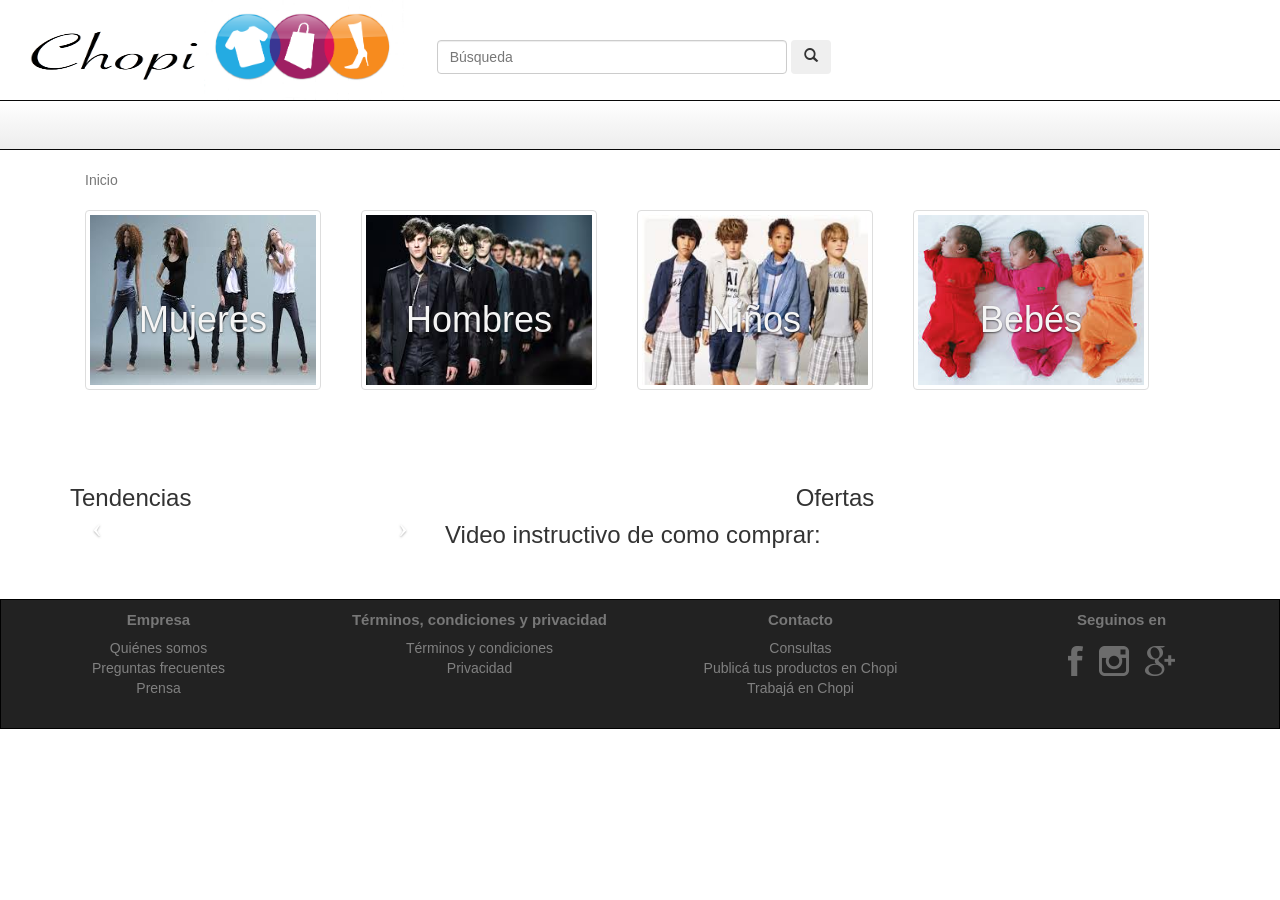
<file: TPE-Web/src/index.html>
<!DOCTYPE html>

<!--[if lt IE 9]>
<script src="http://html5shim.googlecode.com/svn/trunk/html5.js"></script>
<![endif]-->

<!--[if IE 8]>
<script type="text/javascript">
location.replace("http://windows.microsoft.com/en-US/internet-explorer/products/ie/home");
</script>
<![endif]--> 
<html>
<head>
	<title>Chopi</title>
	<meta charset="UTF-8" />
	<link href="css/bootstrap.css" rel="stylesheet">
	<link href="css/navbar.css" rel="stylesheet">
<!--[if lt IE 9]>
<script src="http://html5shim.googlecode.com/svn/trunk/html5.js"></script>
<![endif]-->
</head>

<body class="body-design">

	<div id="header"></div>




	<!-- Breadcrum -->
	<div class="container">
		<div class="row">
			<div class="col-md-12">
				<ol class="breadcrumb breadcrumb-style">
					<li class="active">Inicio</li>
				</ol>
			</div>
		</div>
	</div>
	<div class="container">
		<div class="row">
			<div class="col-md-3 col-sm-6 ad-top">
				<a href="products.html?gender=Femenino"> <img src="img/index-mujer2.jpeg"
					alt="Mujeres" class="img-thumbnail imagen_thumbnail">
					<div class="index-caption">
						<h1>Mujeres</h1>

					</div>
				</a>
			</div>
			<div class="col-md-3 col-sm-6 ad-top">
				<a href="products.html?gender=Masculino"> <img src="img/index-hombres.jpeg"
					alt="Hombres" class="img-thumbnail imagen_thumbnail">
					<div class="index-caption">
						<h1>Hombres</h1>
					</div>
				</a>
			</div>
			<div class="col-md-3 col-sm-6 ad-top">
				<a href="products.html?age=Infantil"> <img src="img/index-nino.jpeg"
					alt="Niños" class="img-thumbnail imagen_thumbnail">
					<div class="index-caption">
						<h1>Niños</h1>
					</div>
				</a>
			</div>
			<div class="col-md-3 col-sm-6 ad-top">
				<a href="products.html?age=Bebe"> <img src="img/index-bebes.jpeg"
					alt="Bebés" class="img-thumbnail imagen_thumbnail">
					<div class="index-caption">
						<h1>Bebés</h1>
					</div>
				</a>
			</div>
		</div>
		<!--finish row-->
		<br />
		<br /> <br />
		<br />
		<div class="row">
			<div class="col-md-4" id="destacados">
				<h3>Tendencias</h3>
				<div id="ads-carousel" class="carousel slide">
					<!-- Indicators -->
					<ol class="carousel-indicators">
						<li data-target="#ads-carousel" data-slide-to="0" class="active"></li>
						<li data-target="#ads-carousel" data-slide-to="1"></li>
						<li data-target="#ads-carousel" data-slide-to="2"></li>
					</ol>
					<!-- Wrapper for slides -->
					<div class="carousel-inner">
						<div class="item active" id="carousel1">
							<!-- <a href="products.html?id=197"> <img src="img/zapatos.jpeg"
								alt="Zapatos" class="img_carousel">
								<div class="carousel-caption">
									<h1>Zapatos</h1>
								</div>
							</a> -->
						</div>
						<div class="item" id="carousel2">
							<!-- <a href="products.html"> <img src="http://eiffel.itba.edu.ar/hci/service3/images/pink-triangulo-dorado-1.jpg"
								alt="Accesorios" class="img_carousel">
								<div class="carousel-caption">
									<h1>Accesorios</h1>
								</div>
							</a> -->
						</div>
						<div class="item" id="carousel3">
							<!-- <a href="products.html"> <img src="img/camisas.jpeg"
								alt="Camisas" class="img_carousel">
								<div class="carousel-caption">
									<h1>Camisas</h1>
								</div>
							</a> -->
						</div>
					</div>
					<!-- Controls -->
					<a class="left carousel-control" href="#ads-carousel"
					data-slide="prev"> <span class="icon-prev"></span>
				</a> <a class="right carousel-control" href="#ads-carousel"
				data-slide="next"> <span class="icon-next"></span>
			</a>
		</div>
		<br />
<!-- 		<div id="ads-carousel2" class="carousel slide">
			
			<ol class="carousel-indicators">
				<li data-target="#ads-carousel" data-slide-to="0" class="active"></li>
				<li data-target="#ads-carousel" data-slide-to="1"></li>
				<li data-target="#ads-carousel" data-slide-to="2"></li>
			</ol>
			
			<div class="carousel-inner">
				<div class="item active">
					<a href="products.html"> <img src="img/bafweek.jpeg"
						alt="Zapatos" class="img_carousel">
						<div class="carousel-caption">
							<h3>Temporada otoño-invierno</h3>

						</div>
					</a>
				</div>
				<div class="item">
					<a href="products.html"> <img src="img/bafweek2.jpg"
						alt="Accesorios" class="img_carousel">
						<div class="carousel-caption">
							<h1>Temporada 2015</h1>

						</div>
					</a>
				</div>
				<div class="item">
					<a href="products.html"> <img src="img/camisas.jpeg"
						alt="Camisas" class="img_carousel">
						<div class="carousel-caption">
							<h3>BAF Week Buenos Aires</h3>

						</div>
					</a>
				</div>
			<a class="left carousel-control" href="#ads-carousel2"
			data-slide="prev"> <span class="icon-prev"></span>
		</a> <a class="right carousel-control" href="#ads-carousel2"
		data-slide="next"> <span class="icon-next"></span>
	</a>
</div> -->
</div>
<div class="col-md-8">
	<h3 align="center">Ofertas</h3>
	<div class="row" id="oferta">
		<div class="col-xs-4 col-sm-3 col-md-4 indexprod" id="producto1">
			<!-- <a href="product.html?id=34">
				<div class="thumbnail producto producto-index sec-color" id="camisa">
					<img src="img/camisas30off.jpg" alt="..."> <a
					href="product.html">
					<h5>Camisa elegante</h5>
				</a>
			</div>
		</a> -->
	</div>
	<div class="col-xs-4 col-sm-3 col-md-4 indexprod" id="producto2">
		<!-- <a href="product.html?id=233">
			<div class="thumbnail producto producto-index sec-color" id="pollera">
				<img src="img/pollera30off.png" alt="...">
				<div class="prod-image">
					<h5>Pollera</h5>
				</div>
			</div>
		</a> -->
	</div>
	<div class="col-xs-4 col-sm-3 col-md-4 indexprod" id="producto3">
		<!-- <a href="product.html?id=418">
			<div class="thumbnail producto producto-index sec-color" id="anteojo">
				<img src="img/anteojos20off.jpg" alt="...">
				<div class="prod-image">
					<h5>Anteojos Mujer</h5>
				</div>
			</div>
		</a> -->
	</div>
	<!-- <iframe class="indexprod" width="420" height="315" src="http://www.youtube.com/embed/lkahXjezu9c" frameborder="0" allowfullscreen></iframe> -->
	
	<!-- <div class="col-xs-4 col-sm-3 col-md-4 indexprod">
		<a href="product.html?id=281">
			<div class="thumbnail producto producto-index sec-color ofertas-thumbnail" id="zapatilla">
				<img src="img/zapatillas20off.jpg" alt="...">
				<div class="prod-image">
					<h5>Zapatillas Deportivas</h5>
				</div>
			</div>
		</a>
	</div>
	<div class="col-xs-4 col-sm-3 col-md-4 indexprod">
		<a href="product.html?id=270">
			<div class="thumbnail producto producto-index sec-color ofertas-thumbnail" id="sandalia">
				<img src="img/vestidonena10off.jpg" alt="...">
				<div class="prod-image">
					<h5>Vestido Nena</h5>
				</div>
			</div>
		</a>
	</div>
	<div class="col-xs-4 col-sm-3 col-md-4 indexprod">
		<a href="product.html?id=273">
			<div class="thumbnail producto producto-index sec-color ofertas-thumbnail" id="bebe">
				<img src="img/pijamabebe10off.jpg" alt="...">
				<div class="prod-image">
					<a href="product.html"><h5>Pijama Bebe</h5></a>
				</div>
			</div>
		</a>
	</div> -->

</div>
</div>
<h3>Video instructivo de como comprar:</h3>
<object class="videocenter" width="580" height="300" data="http://www.youtube.com/embed/lVnkvRTA4iI"></object>
</div>
</div>


<br />

<!-- Footer -->
<div id="footer"></div>

<script src="js/jquery-1.11.1.min.js"></script>
<script src="js/bootstrap.min.js"></script>
<script src="js/jquery.cookie.js"></script>
<!-- <script src="js/login.js"></script> -->

<script src="js/ofertas.js"></script>

<script src="js/navbar.js"></script>
<script src="js/search.js"></script>



</body>
</html>
</file>
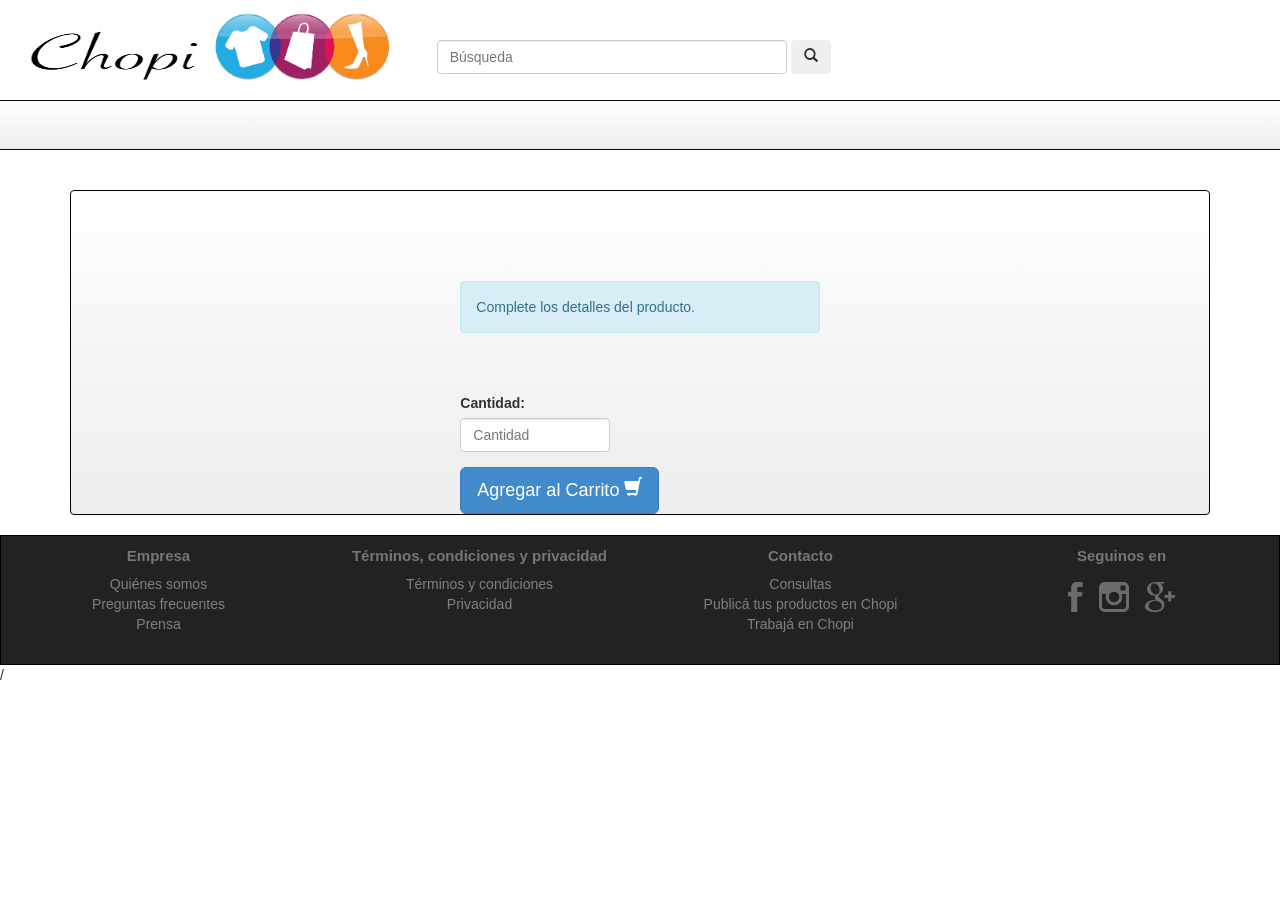
<file: TPE-Web/src/product.html>
<!DOCTYPE html>
<!--[if lt IE 9]>
<script src="http://html5shim.googlecode.com/svn/trunk/html5.js"></script>
<![endif]-->

<!--[if IE 8]>
<script type="text/javascript">
location.replace("http://windows.microsoft.com/en-US/internet-explorer/products/ie/home");
</script>
<![endif]--> 

<html>
<head>
	<title>Chopi</title>
	<meta charset="UTF-8" />
	<link href="css/bootstrap.css" rel="stylesheet">
	<link href="css/navbar.css" rel="stylesheet">
	<!--<link href="css/product.css" rel="stylesheet">-->
<!--[if lt IE 9]>
<script src="http://html5shim.googlecode.com/svn/trunk/html5.js"></script>
<![endif]-->
</head>
<body class="body-design">
	<div id="header"></div>


	


	<div class="container">
		<div class="row">
			<div class="col-md-12">
				<ol class="breadcrumb breadcrumb-style" id="breadcrumb">
					<!-- <li><a href="index.html">Inicio</a></li>
					<li><a href="products.html">Hombres</a></li>
					<li><a href="products.html">Camisas</a></li>
					<li class="active">Camisa</li> -->
				</ol>
			</div>
		</div>
		<div class="navbar product-container sec-color">
			<div class="row" >
				<div class="col-md-1" id="left-pane">
					
				<!--	<img id="foto1" src="img/camisa2.jpg" class="img-product-view">
					<img id="foto1" src="img/camisa3.jpg" width="100px" height="100px">
					<img id="foto1" src="img/camisa4.jpg" width="100px" height="100px">
					
				-->
				<div id="product-photo"></div>


				<br/>


			</div>
			<div class="col-md-3" id="left-pane">


				<!--<img id="foto2" src="img/camisa1.jpg" class="img-product">-->
				<div id="product-main-photo0"></div>
				<div id="product-main-photo1"></div>
				<div id="product-main-photo2"></div>
				<div id="product-main-photo3"></div>

			</div>
			<br/>
			<div class="col-md-1"></div>
			<div class="col-md-3">
				<div id="product-description"></div>

			</div>
			<div class="col-md-4 select">
				<form>
					<div class="alert alert-info" role="alert" id="alertMsg">Complete los detalles del producto.</div>
					<div id="talle-color"></div>
					<br>
					
					<div id="color-select"></div>
					<br>
					<div class="form-group form-box">
						<label>Cantidad:</label>
						<input type="text" class="form-control" placeholder="Cantidad" data-validate="required" id="cantidad">
					</div>
					
					<button class="btn btn-primary btn-lg" type="button" id="add-to-cart" >Agregar al Carrito
						<span class="glyphicon glyphicon-shopping-cart"></span>
					</button>
				</form>
			</div>
		</div>

	</div>
</div>
</div>



<div id="footer"></div>


<!-- <script src="js/carrito.js"></script> -->/

<script src="js/jquery-1.11.1.min.js"></script>
<script src="js/bootstrap.min.js"></script>
<script src="js/jquery.cookie.js"></script>

<script src="js/navbar.js"></script>
<script src="js/product.js"></script>



</body>
</html>
</file>
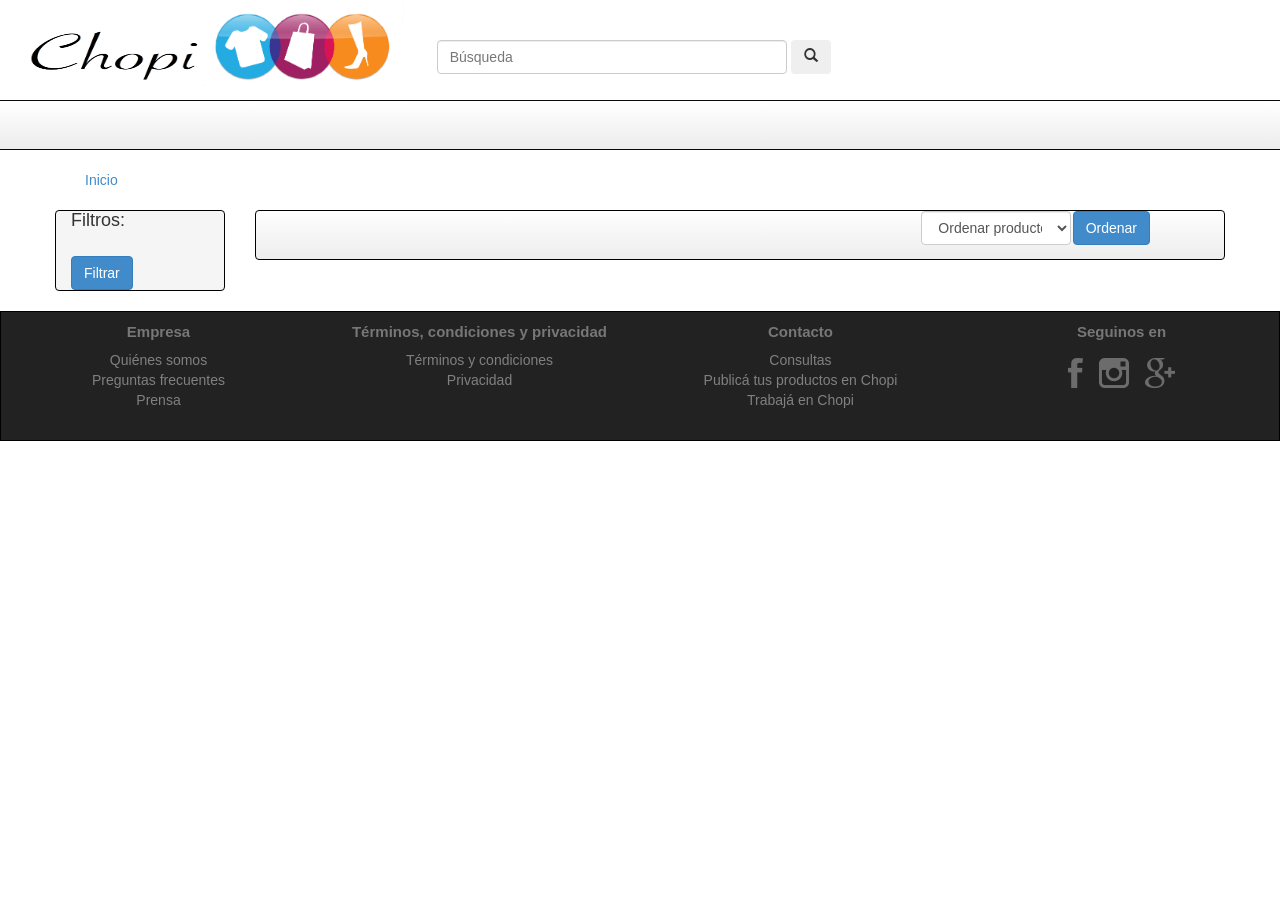
<file: TPE-Web/src/products.html>
<!DOCTYPE html>
<!--[if lt IE 9]>
<script src="http://html5shim.googlecode.com/svn/trunk/html5.js"></script>
<![endif]-->

<!--[if IE 8]>
<script type="text/javascript">
location.replace("http://windows.microsoft.com/en-US/internet-explorer/products/ie/home");
</script>
<![endif]--> 

<html>
<head>
	<title>Chopi</title>
	<meta charset="UTF-8" />
	<link href="css/bootstrap.css" rel="stylesheet">
	<link href="css/navbar.css" rel="stylesheet">
<!--[if lt IE 9]>
<script src="http://html5shim.googlecode.com/svn/trunk/html5.js"></script>
<![endif]-->
</head>
<body class="body-design">
	<div id="header"></div>




	<div class="container">
		<div class="row">
			<div class="col-md-12">
				<ol class="breadcrumb breadcrumb-style" id="breadcrumb">
					<!-- <li><a href="index.html">Inicio</a></li>
					<li><a href="products.html">Hombres</a></li>
					<li class="active">Camisas</li> -->
				</ol>
			</div>
			<div class="row" id="search-results">
			</div>


			<div class="row">
				<div class="col-md-2">

					<nav class="navbar filter-container" role="navigation">
						<div class="col-md-2">

							<h4>Filtros:</h4>
							<ul class="nav navbar-nav">
								<div class="form-group" id="filter-category">


								</div>
								<div class="form-group" id="filter-subcategory">


								</div>

								<li>
									<div class="form-group" id="filter-marca">


									</div>
								</li>

								<li>
									<div class="form-group" id="filter-color">

									</div>
								</li>

								<li>
									<!--<div class="form-group" id="filter-talle">-->
									<!--<label for="inputAddress" class="control-label">Talle</label>
									<select class="form-control form-box4" data-validate="required,verifySelect">
										<option id="selectDefault">Talle</option>
										<option>XS</option>
										<option>S</option>
										<option>M</option>
										<option>L</option>
										<option>XL</option>
									</select>-->
									<!--</div>-->
								</li>

						<!--	<li>
								<div class="form-group">
									<label for="inputAddress" class="control-label">Precio</label>
									<select class="form-control form-box4" data-validate="required,verifySelect">
										<option id="selectDefault">Precio</option>
										<option>Hasta $200</option>
										<option>Entre $201 y $400</option>
										<option>Entre $401 y $600</option>
										<option>Entre $601 y $800</option>
										<option>Entre $801 y $1000</option>
										<option>Mas de $1000</option>
									</select>
								</div>
							</li>-->

							<li>
								<div class="form-group" id="filter-ocasion">


								</div>
							</li>

							<li>
								<button type="button" class="btn btn-primary" onclick="filter();">Filtrar</button>
							</li>
							
						</ul>
					</div>


				</nav>
			</div>




			<div class="col-md-10">
				<div class="navbar product-container sec-color">

					
					<div class="row container-margins">

						<div class="row">

							<div class="col-md-2 col-md-offset-8">
								<select class="form-control form-box" data-validate="required,verifySelect">
									<option id="selectDefault">Ordenar productos por...</option>
									<option name="OrderBy" value="PorNombre">Nombre</option>
									<option name="OrderBy" value="PorMarca">Marca</option>
									<option name="OrderBy" value="Asc">Precio de menor a mayor</option>
									<option name="OrderBy" value="Desc">Precio de mayor a menor</option>
								</select> 
								
								
							</div>
							<button type="button" class="btn btn-primary" onclick="ordenar();">Ordenar</button>


						</div>

						<div id="all-products"></div>


						<div id="pagination1"></div>

					</div>
				</div>
			</div>
		</div>
	</div>
</div>

<div id="footer"></div>


<script src="js/jquery-1.11.1.min.js"></script>
<script src="js/bootstrap.min.js"></script>
<script src="js/jquery.cookie.js"></script>

<script src="js/navbar.js"></script>
<script src="js/filter.js"></script>
<script src="js/products.js"></script>
<script src="js/search.js"></script>


</body>
</html>
</file>
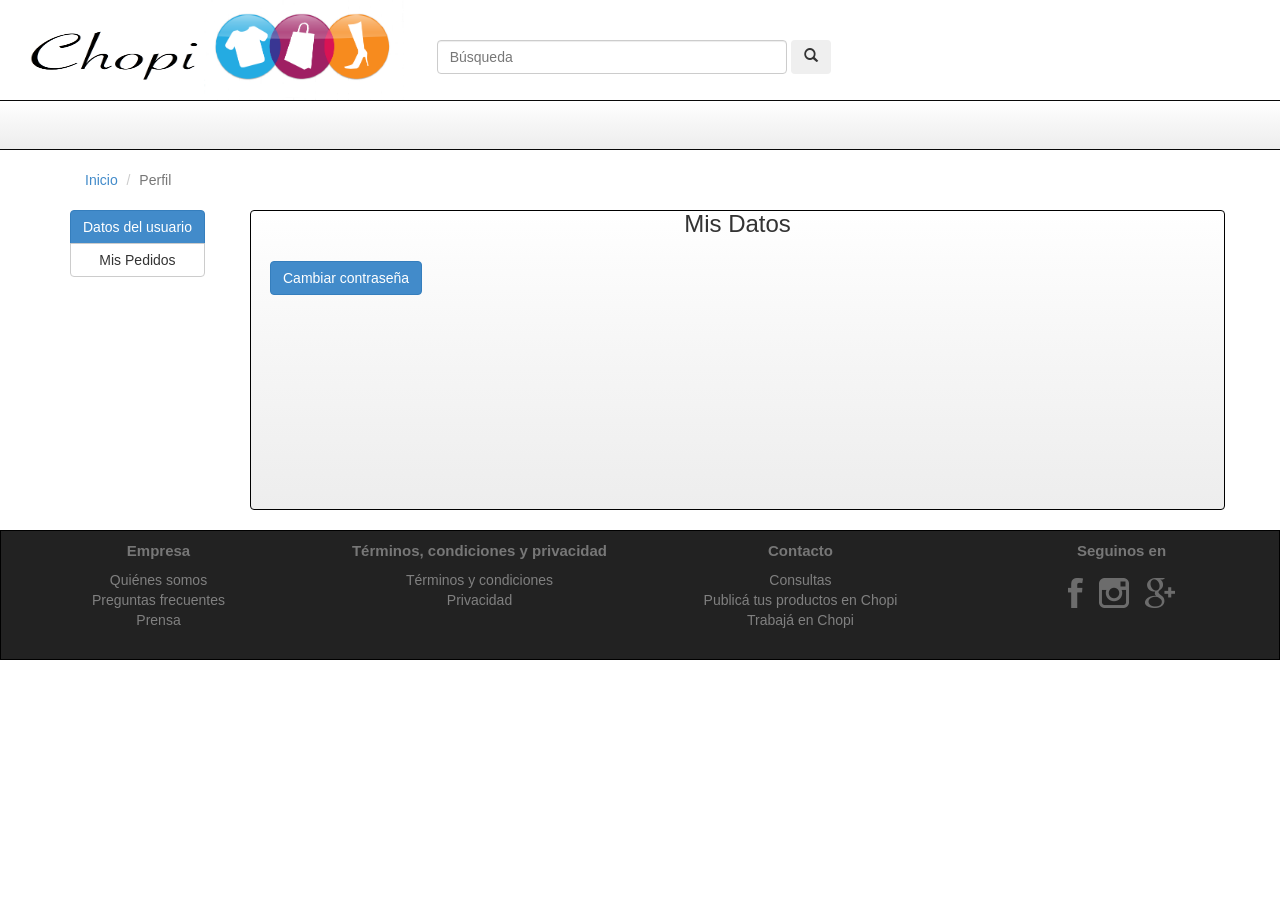
<file: TPE-Web/src/profile.html>
<!DOCTYPE html>
<!--[if lt IE 9]>
<script src="http://html5shim.googlecode.com/svn/trunk/html5.js"></script>
<![endif]-->

<!--[if IE 8]>
<script type="text/javascript">
location.replace("http://windows.microsoft.com/en-US/internet-explorer/products/ie/home");
</script>
<![endif]--> 
<head>
	<title>Chopi</title>
	<meta charset="UTF-8" />
	<link href="css/bootstrap.css" rel="stylesheet">
	<link href="css/navbar.css" rel="stylesheet">
<!--[if lt IE 9]>
<script src="http://html5shim.googlecode.com/svn/trunk/html5.js"></script>
<![endif]-->
</head>
<body class="body-design">
	<div id="header"></div>


	<div class="container">
		<div class="row">
			<div class="col-md-12">
				<ol class="breadcrumb breadcrumb-style">
					<li><a href="index.html">Inicio</a></li>
					<li class="active">Perfil</li>
				</ol>
			</div>
		</div>
	</div>

	<div class="container">
		<div class="row">
			<div class="col-md-2">
				<div class="btn-group-vertical">
					<button class="btn btn-default" id="profileDataBtn">Datos del usuario</button>
					<button class="btn btn-default" id="ordersDataBtn">Mis Pedidos</button>
				</div>
			</div>

			<div class="col-md-offset-2 long navbar product-container sec-color" id="dataPanel">
				<h3 class="align-center">Mis Datos</h3>
				<div class="col-md-9" id="dataShow">
					<div class="alert alert-danger" role="alert" id="alertMsg"></div>
					<ul id="usrdata"></ul>
					<button class="btn btn-primary btnpad" id="changePasswordBtn">Cambiar contraseña</button>
					<form class="form validated-form formulario" role="form" id="changePassForm">
						<div class="input-group form-box3">
							<input type="password" class="form-control" placeholder="Contraseña actual*" id="currentPass" data-validate="required,passwdrepeat#password">
							<span class="input-group-addon glyphicon glyphicon-lock"></span>
						</div>
						<div class="input-group form-box3">
							<input type="password" class="form-control" placeholder="Nueva Contraseña*" id="newPass" data-validate="required,passwdrepeat#password">
							<span class="input-group-addon glyphicon glyphicon-lock"></span>
						</div>
						<!--Repetir Contraseña-->
						<div class="input-group form-box3">
							<input type="password" class="form-control" placeholder="Repita nueva contraseña*" id="newPassRep" data-validate="required,passwdrepeat#password">
							<span class="input-group-addon glyphicon glyphicon-lock"></span>
						</div>
					</form>
					<div class="form-group pad">
						<button class="btn btn-danger btnpad" id="cancelBtn"><span class="glyphicon glyphicon-remove"></span></button>
						<button class="btn btn-primary btnpad" id="sendNewPassBtn"><span class="glyphicon glyphicon-ok"></span></button>
					</div>
				</div>
			</div>

			<div class="col-md-offset-2 long navbar product-container sec-color" id="ordersPanel">
				<!-- Default panel contents -->
				<h3 class="align-center">Mis Pedidos</h3>
				<div id="message"></div>
				<!-- Table -->
				<table class="table" id="ordersTable">
					<tr>
						<th>Numero</th>
						<th>Estado</th>
						<th>Direción de envío</th>
						<th>Fecha de creación</th>
						<th>Fecha de entrega</th>
						<th>Precio total</th>
					</tr>
				</table>
				<button class="btn btn-primary btnpad" id="payCreatedOrdersBtn">Pagar pedidos pendientes</button>
			</div>

			<div class="col-md-offset-2 long navbar product-container sec-color" id="pendingOrdersPanel">
				<!-- Default panel contents -->
				<h3 class="align-center">Pedidos pendientes</h3>
				<div id="message"></div>
				<!-- Table -->
				<table class="table" id="pendingOdersTable">
					<tr>
						<th>Numero</th>
						<th>Estado</th>
						<th>Direción de envío</th>
						<th>Fecha de creación</th>
						<th>Fecha de entrega</th>
						<th>Precio total</th>

					</tr>
				</table>
				<form id="pendingOrderForm">
					<label class="control-label">Seleccione una orden sin pagar:</label>
						<select class="form-control form-box" id="selectPendingOrder">
							<option id="defaultSelectOption">Seleccionar id de orden*</option>
						</select>
				</form>
				<button class="btn btn-primary btnpad" id="payPendingOrdersBtn">Pagar</button>
			</div>

		</div>
	</div>
	<div id="p11"></div>

	<div id="footer"></div>

	<script src="js/jquery-1.11.1.min.js"></script>
	<script src="js/bootstrap.min.js"></script>
	<script src="js/jquery.cookie.js"></script>
	<script src="js/navbar.js"></script>
	<script src="js/profile.js"></script>
	<script src="js/search.js"></script>
	
</body>
</html>
</file>
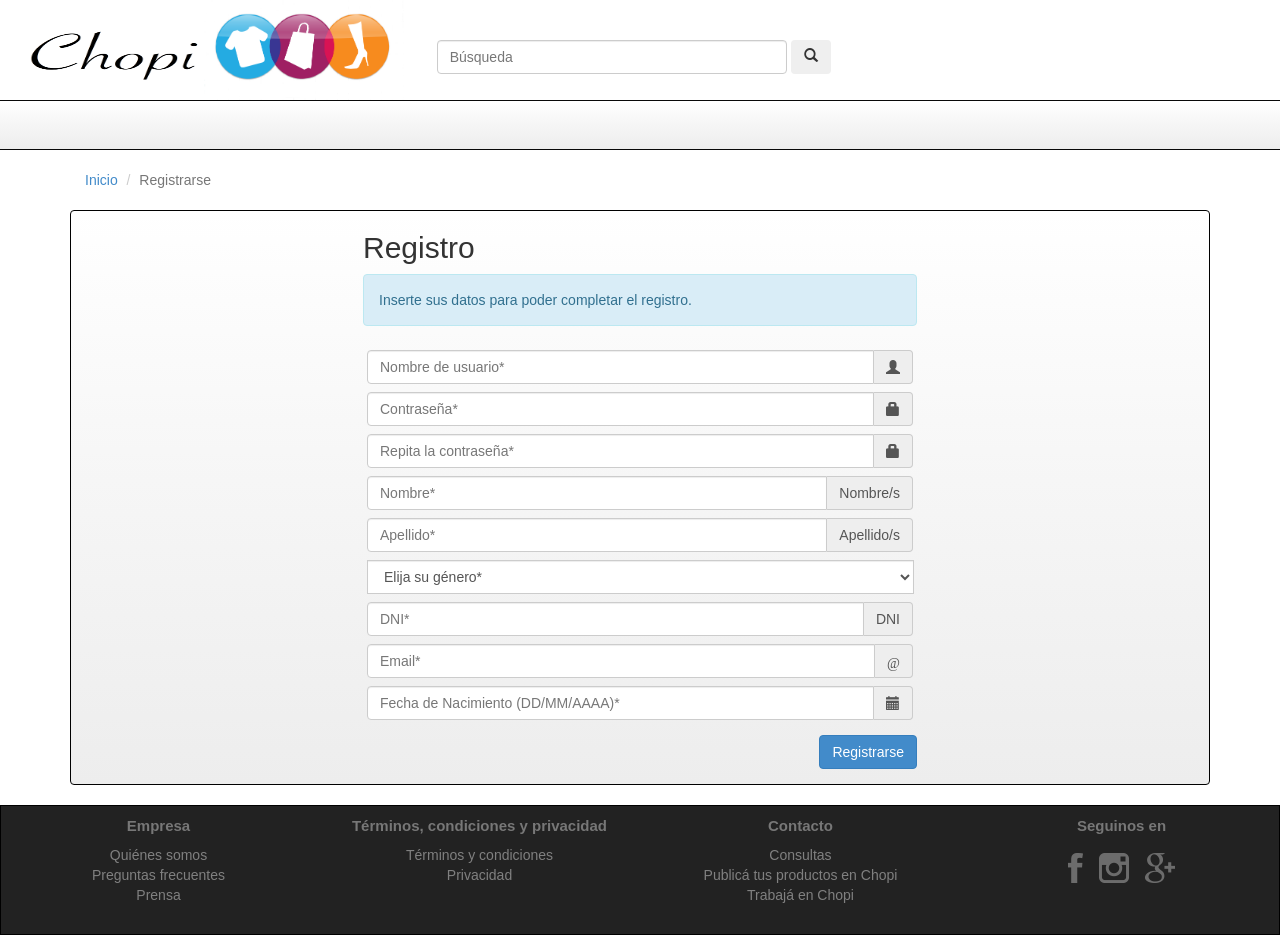
<file: TPE-Web/src/register.html>
<!DOCTYPE html>
<!--[if lt IE 9]>
<script src="http://html5shim.googlecode.com/svn/trunk/html5.js"></script>
<![endif]-->

<!--[if IE 8]>
<script type="text/javascript">
location.replace("http://windows.microsoft.com/en-US/internet-explorer/products/ie/home");
</script>
<![endif]--> 
<head>
  <title>Chopi</title>
  <meta charset="UTF-8" />
  <link href="css/bootstrap.css" rel="stylesheet">
  <link href="css/navbar.css" rel="stylesheet">
<!--[if lt IE 9]>
<script src="http://html5shim.googlecode.com/svn/trunk/html5.js"></script>
<![endif]-->
</head>
<body>
  <div id="header"></div>

  <!-- Breadcrum -->
  <div class="container">
    <div class="row">
      <div class="col-md-12">
        <ol class="breadcrumb breadcrumb-style">
          <li><a href="index.html">Inicio</a></li>
          <li class="active">Registrarse</li>
        </ol>
      </div>
    </div>
  </div>

  <div class="container">
    <div class="navbar product-container sec-color">
      <div class="row">
        <div class="col-md-6 col-md-offset-3">
          <h2>Registro</h2>
          <div class="alert alert-info" role="alert" id="alertMsg">Inserte sus datos para poder completar el registro.</div>
          <!--- Formulario -->
          <form class="form validated-form formulario" role="form" id="formulario" name="Registro">
            <!--Nombre de usuario-->
            <div class="input-group">
              <input type="text" class="form-control" placeholder="Nombre de usuario*" id="inputUsername">
              <span class="input-group-addon glyphicon glyphicon-user"></span>
            </div>
            <!--Contraseña-->
            <div class="input-group">
              <input type="password" class="form-control" placeholder="Contraseña*" id="inputPassword">
              <span class="input-group-addon glyphicon glyphicon-lock"></span>
            </div>
            <!--Repetir Contraseña-->
            <div class="input-group">
              <input type="password" class="form-control" placeholder="Repita la contraseña*" id="passwordrep">
              <span class="input-group-addon glyphicon glyphicon-lock"></span>
            </div>
            <!--Nombre-->
            <div class="input-group">
              <input type="text" class="form-control" placeholder="Nombre*" id="inputName">
              <span class="input-group-addon">Nombre/s</span>
            </div>
            <!--Apellido-->
            <div class="input-group">
              <input type="text" class="form-control" placeholder="Apellido*" id="inputLastName">
              <span class="input-group-addon">Apellido/s</span>
            </div>
            <!--Género-->
            <div class="input-group">
              <select class="form-control" id="selectGender">
                <option id="selectDefault">Elija su género*</option>
                <option value="M" name="genero">Masculino</option>
                <option value="F" name="genero">Femenino</option>
              </select>
            </div>
            <!--DNI-->
            <div class="input-group">
              <input type="text" class="form-control" placeholder="DNI*" id="inputDNI">
              <span class="input-group-addon">DNI</span>
            </div>
            <!--Email-->
            <div class="input-group">
              <input type="email" class="form-control" placeholder="Email*" id="inputEmail">
              <span class="input-group-addon glyphicon">@</span>
            </div>
            <!--Fecha de Nacimiento -->
            <div class="input-group">
              <input type="text" class="form-control" placeholder="Fecha de Nacimiento (DD/MM/AAAA)*" id="inputFechaNacimiento">
              <span class="input-group-addon glyphicon glyphicon-calendar"></span>
            </div>
          </form>
          <button id="submitBtn" type="submit" class="btn btn-primary pull-right" data-loading-text="Verificando...">Registrarse</button>
        </div>
      </div>
    </div>
  </div>
</div>

<div id="footer"></div>

<script src="js/jquery-1.11.1.min.js"></script>
<script src="js/bootstrap.min.js"></script>
<script src="js/jquery.cookie.js"></script>
<script src="js/navbar.js"></script>
<script src="js/register.js"></script>
<script src="js/search.js"></script>

</body>
</html>
</file>
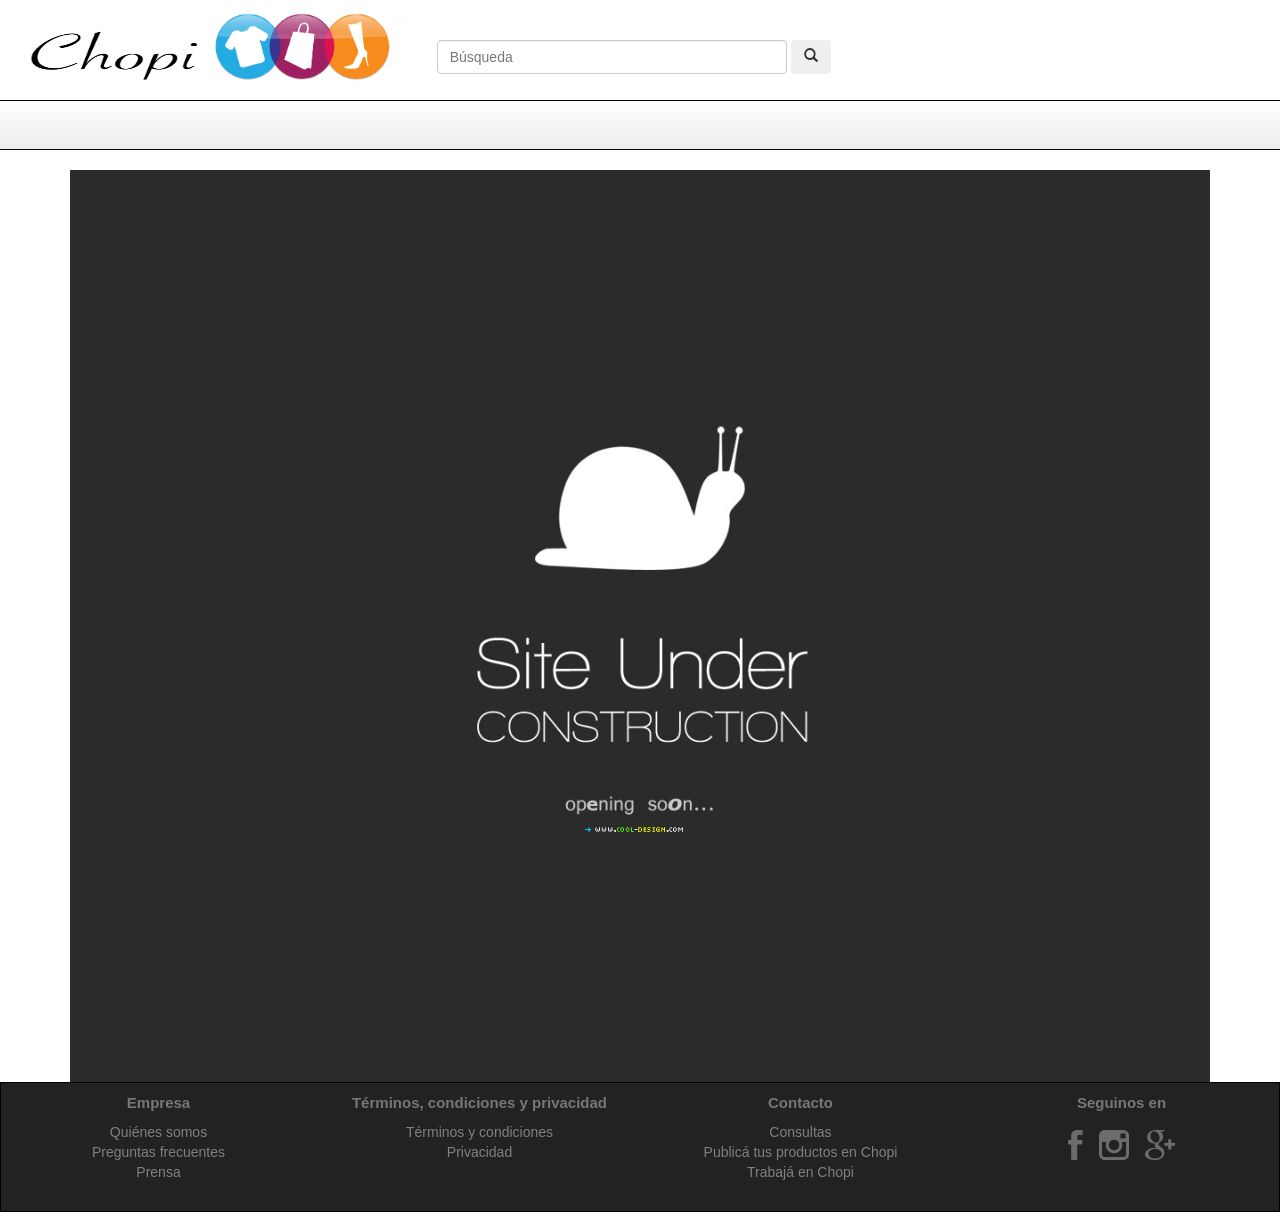
<file: TPE-Web/src/underConstruction.html>
<!DOCTYPE html>
<!--[if lt IE 9]>
<script src="http://html5shim.googlecode.com/svn/trunk/html5.js"></script>
<![endif]-->

<!--[if IE 8]>
<script type="text/javascript">
location.replace("http://windows.microsoft.com/en-US/internet-explorer/products/ie/home");
</script>
<![endif]--> 
<head>
	<title>Chopi</title>
	<meta charset="UTF-8" />
	<link href="css/bootstrap.css" rel="stylesheet">
	<link href="css/navbar.css" rel="stylesheet">
	
<!--[if lt IE 9]>
<script src="http://html5shim.googlecode.com/svn/trunk/html5.js"></script>
<![endif]-->
</head>
<body class="body-design">
	<div id="header"></div>

	
	<div class="container">
		<div class="row">
			<div class="col-md-12"><img src="img/underConstruction.jpg" width="1140px"></img></div>
		</div>
	</div>

	<!-- Footer -->
	<div id="footer"></div>

	<script src="js/jquery-1.11.1.min.js"></script>
	<script src="js/bootstrap.min.js"></script>
	<script src="js/jquery.cookie.js"></script>
	<script src="js/navbar.js"></script>
	<script src="js/search.js"></script>

</body>
</html>
</file>
<file: TPE-Web/src/css/navbar.css>
/*Footer*/
*{
	margin: 0;
}

.footertxt p, h5{
	color: #777;
	text-align: center;
	font-size: 14px;
}

.footertxt h5 {
	font-size: 15px;
	font-weight: bold;
}

.footertxt a{
	color: #808080
}

.footertxt ul{
	padding: 0px;
	text-align: center;
	list-style-type: none;
}

#footer {
	padding: 12px;
	border: 1px solid #ddd;
	height: 130px;
	background-color:#222;
	position: relative;
	border-color: black;
}

#footer table {
	margin-right: auto;
	margin-left: auto;
}

#footer td, 
#footer tr, 
#footer img {
	padding: 4px;
	margin: 0px; 
	border: none;
}

.btn-special{
	color: #777;
	background-color: #777;
	border-color: #ccc;

}

.btn-header{	
	height: 30px;
}

.btn-filter{
	width: 120px;
}


html, body{
	height: 100%;
}
#subcategorias-panel, #productos, #container-img, #spiner{
	min-height: 200px;
	min-width:100px;
}


#left-panel-footer{
	padding-left: 150px;
}

#right-panel-footer{
	border-left: 1px solid #C0C0C0;
	padding-left: 150px;
}
#container-main {
	margin-top:1em;
}
#buttons-top {
	float:right;
}

.producto {
	border-radius:0;
	margin-bottom: 1em;
	min-width: 100px;
	height: 273px;
	box-shadow:1px 1px 2px #ccc;
}
.producto:hover {
	box-shadow:0px 0px 5px 2px rgb(66, 139, 202);

}
.producto img {
	height:auto;
	max-height: 160px;
}
.producto h5{
	color:rgb(42, 100, 150);
}
.producto p {
	color:#D33;
}
.producto.producto-index{
	height:200px;
	min-height: 200px !important;
}
.ad-top {
	margin: 1em 0;

	margin-left: 30px;
	margin-top: 0px;
	margin-right: 10px;
	margin-bottom: 15px;
	padding-left: 0px;
	padding-right: 0px;
	max-height:324px ;
	max-width: 236px; 

}
.ad-top:hover{

box-shadow:0px 0px 1px 1px blue;


}

.form-control-narrow {
	width: 3em;
}
h3,h4,h5,h6 {
	margin-top:0;
}
.thumbnail {
	box-shadow:1px 1px 2px #ccc;
	margin-bottom: 0px !important;
	min-height: 340px !important;
	max-height: 340px !important;
	

	min-width: 226px !important;
}


.pop-up-container {
	display:table-cell;
	vertical-align:middle;
	width:100%;
}
.pop-up-content {
	position:relative;
	margin:auto;
	width:25%;
}
.carousel-inner img {
	margin: auto;
}
.caret-container {
	padding-left: 0;
	padding-right: 5px;
}
#volver {
	margin-top:-5px;
}
#msj-error {
	text-align:center;
}
#content {
	min-height:400px;
}
#img-ppal-prod {
	width:100%;
}
.input-number{
	width: 50px;
}
.nostros-image{
	float:right;
}
.loading_bar{
	position: absolute;
	display: none;
	height: 100%;
	width: 100%;

	z-index: 3000;
}
.nojs {
	text-align:center;
}
.overlay {
	position:absolute;
	width:100%;
	height:100%;
	z-index: 10000;
	background-color: #ddd;
}
#floating-alert {
	background:transparent;
	position:fixed;
	top:12px;
	z-index:3500;
	width: 400px;
	left: 50%;
	margin-left:-200px;
}
/* Estilos personalizados para pantallas pequeÃ±as */
@media screen and (max-width:760px) {
	#buttons-top {
		float:none;
	}
	#logo, #buttons-top{
		display:block;
		margin-left: auto;
		margin-right:auto;

	}
	.pop-up-content {
		width:90%;
	}

	#footer{
		height: 399px;
	}
	#left-panel-footer, #right-panel-footer{
		padding-left: 150px;
		border:none;
	}
	#right-panel-footer{
		padding-top: 12px;
		margin-top: 12px;
		border-top: 1px solid #C0C0C0;
	}
}

.img_carousel{
	height: 200px!important;
}


.imagen_thumbnail{
	height: 180px!important;
}
.containerSecond{



	padding-right: 15px;
	padding-left: 15px;
	margin-right: auto;
	margin-left: auto;
}

/* LUCAS!*/

.container-extras{
	float: right;
}

#search-bar {
	width: 350px;

}

.search-bar-pos{

	padding-top: 40px;	
}

.wishlist-button{
	/*centrar boton*/
}

.sec-color {
	background: rgb(255,255,255); /* Old browsers */
	background: -moz-linear-gradient(top,  rgba(255,255,255,1) 0%, rgba(246,246,246,1) 47%, rgba(237,237,237,1) 100%); /* FF3.6+ */
	background: -webkit-gradient(linear, left top, left bottom, color-stop(0%,rgba(255,255,255,1)), color-stop(47%,rgba(246,246,246,1)), color-stop(100%,rgba(237,237,237,1))); /* Chrome,Safari4+ */
	background: -webkit-linear-gradient(top,  rgba(255,255,255,1) 0%,rgba(246,246,246,1) 47%,rgba(237,237,237,1) 100%); /* Chrome10+,Safari5.1+ */
	background: -o-linear-gradient(top,  rgba(255,255,255,1) 0%,rgba(246,246,246,1) 47%,rgba(237,237,237,1) 100%); /* Opera 11.10+ */
	background: -ms-linear-gradient(top,  rgba(255,255,255,1) 0%,rgba(246,246,246,1) 47%,rgba(237,237,237,1) 100%); /* IE10+ */
	background: linear-gradient(to bottom,  rgba(255,255,255,1) 0%,rgba(246,246,246,1) 47%,rgba(237,237,237,1) 100%); /* W3C */
	filter: progid:DXImageTransform.Microsoft.gradient( startColorstr='#ffffff', endColorstr='#ededed',GradientType=0 ); /* IE6-9 */

}

.body-design {
	
}
.breadcrumb-style{
	padding-top: 0px;
	background-color: white;
	padding-bottom: 0px
}

.btn-top{
	padding-top: 10px;
}

.form-box {
	width: 150px;
}
.form-box2 {
	width: 75px;
}

.form-box3 {
	width: 250px;
}

.form-box4 {
	width: 140px;
}

.pay-btn {
	padding-bottom: 10px;
}

.align-center{
	text-align: center;
}

.filter-container{
	background-color: #f5f5f5;

	border-color: black;
}

.index-caption{
	position: absolute;
	right: 15%;
	bottom: 20px;
	left: 15%;
	z-index: 10;
	padding-top: 20px;
	padding-bottom: 20px;
	color: #f5f5f5;
	text-align: center;
	text-shadow: 0 1px 2px rgba(0, 0, 0, .6);
}
.title{
	width: 200px;
	height: 80px;
	padding-top: 20px;	
	padding-bottom: 10px;
	padding-left: 30px

}
.logo{
	height: 100px;
	width: 200px;
}

.main-menu{
	padding-left: 50px;
}

.main-menu-log{
	padding-right: 60px;
}
.product-display{
	height: 200px;

}
.product-display:hover{

}

.product-container{
	background-color: #f5f5f5;
	border-color: black;


}

.prod-thumbnail{
	
	margin-left: 50px;
	margin-top: 50px;
	margin-right: 20px;
	margin-bottom: 15px;
	padding-left: 0px;
	padding-right: 0px;
	max-height:340px ;
	
	box-shadow:1px 1px 2px #ccc;


}
.container-margins{
	margin-left: 0px;
	margin-right:0px;
}

.prod-thumbnail:hover {
	box-shadow:0px 0px 1px 1px rgb(66, 139, 202);
}

.formulario > div{
	padding: 4px;	
}

.glyphicon {
	top: 0px;
}

#selectGender {
	width: 547px;
}

.img-product-view{
	width: 100px;
	height: 100px;
}

.img-product{
	width: 350px;
	height: 400px;
}

.select{
	padding-top: 70px;
}

.descriptionItem{
	display: block;
}

.btn-addDir{
	padding-top: 300px;
	padding-left: 300px;
	padding-bottom: 20px;
}

.padd-profile > p{
	padding-left: 20px;
}

.hover-menu:hover{
	background-color: #3071a9;
}

.top-btn{
	color: black;
}

.long{
	min-height: 300px;
}

.btnpad {
	margin-top: 4px;
	margin-bottom: 10px;
	margin-left: 4px;
}

.cart-image{
	height: 150px; 
	width: 150px;

}

.cartDropdown{
	width: 75px;
}

.cart-image-header{
	height: 75px; 
	width: 75px;

}

.cart-btn{
	/*width: 150px;*/
}

.cartnumber{
	/*width: 15px;*/
}

#libtn {
	margin-left: 36px;
	margin-bottom: 10px;
}

#message{
	text-align: center;
}

.btn-ok{
	background-color: green;
}

#submitBtn {
	margin-top: 11px;
	margin-bottom: 15px;
}

.ofertas-thumbnail{
	margin-top: 20px;
}

.textcenter{
	text-align: center;
}

.videocenter{
	margin-left: 300px;
}

.videotitle{
	margin-top: 20px;
}
#usrdata {
	list-style-type: none;
}

#payTable2 {
	margin-left: auto;
	margin-right: auto;
	width: 40%;
	margin-bottom: 20px;
	margin-top: 20px;
}

.downbtn {
	margin-bottom: 20px;
	margin-left: 17px;
}
</file>
